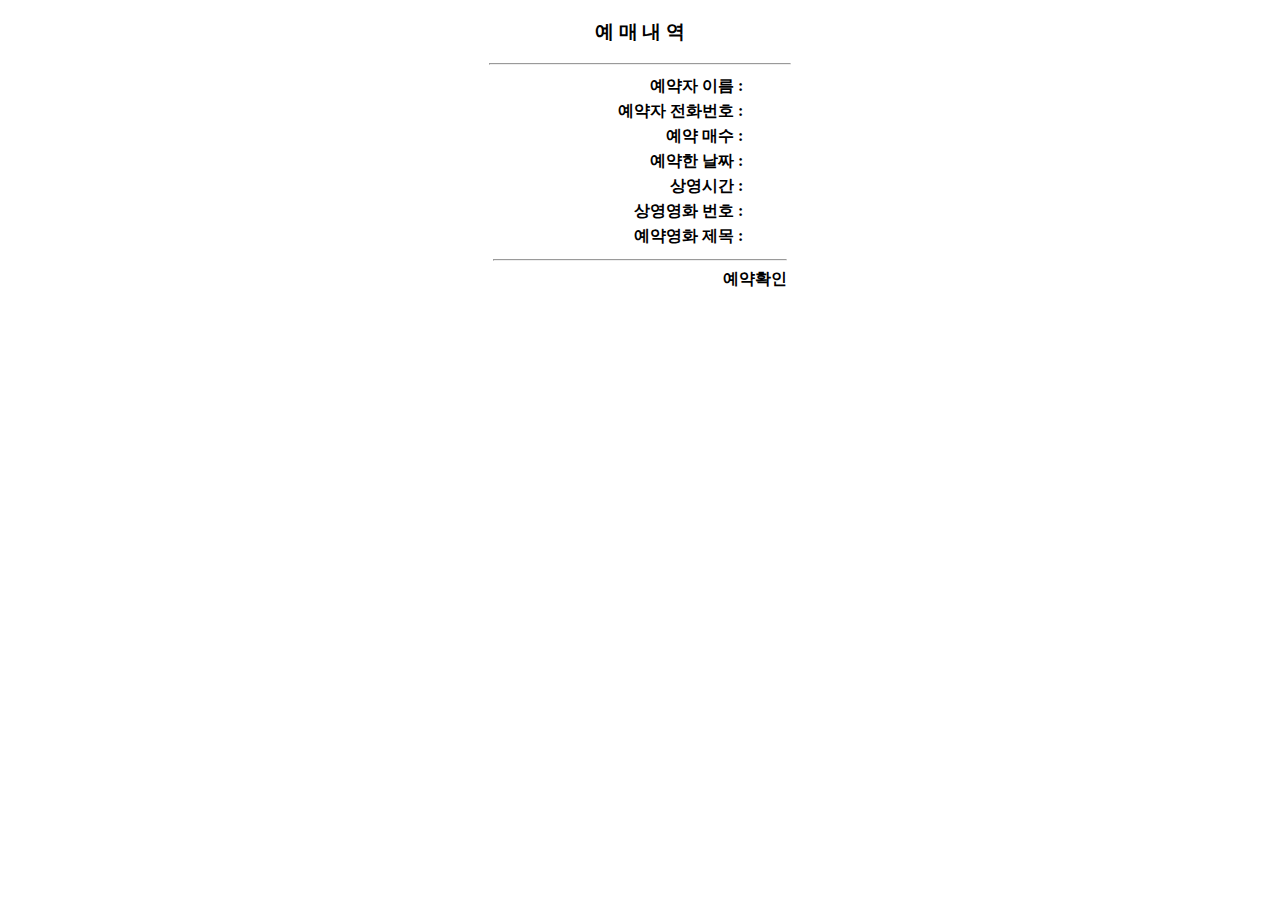
<file: src/main/resources/templates/booking.html>
<!DOCTYPE html>
<html xmlns:th="http://www.thymeleaf.org">
<head>
<meta charset="UTF-8">
<title>booking</title>
<style type="text/css">
   .bookTable{width:300px;}
   .bookTable th{text-align: right; }
   .bookTable td { padding-left:20px;}
</style>
</head>
<body>
	<header th:include="default/header"></header>
	<p th:utext="${msg}"></p>
	<div id="wrap" align="center">
		<h3>예 매 내 역</h3>
		<hr width="300px">
		<table class="bookTable" th:object="${book}">
			<tr>
				<th>예약자 이름 :</th>
				<td th:text="*{bookName}"></td>
			</tr>
			<tr>
				<th>예약자 전화번호 :</th>
				<td th:text="*{bookPhone}"></td>
			</tr>
			<tr>
				<th>예약 매수 :</th>
				<td th:text="*{bookCount}"></td>
			</tr>
			<tr>
				<th>예약한 날짜 :</th>
				<td th:text="*{bookDate}"></td>
			</tr>
			<tr>
				<th>상영시간 :</th>
				<td th:text="*{movieDate}"></td>
			</tr>
			<tr>
				<th>상영영화 번호 :</th>
				<td th:text="*{movieId}"></td>
			</tr>
			<tr>
				<th>예약영화 제목 :</th>
				<td th:text="*{movieTitle}"></td>
			</tr>
			<tr>
				<th colspan="2"><hr> <a th:href="@{/searchMovie}">예약확인</a>
				</th>
			</tr>
		</table>
	</div>

</body>
</html>
</file>
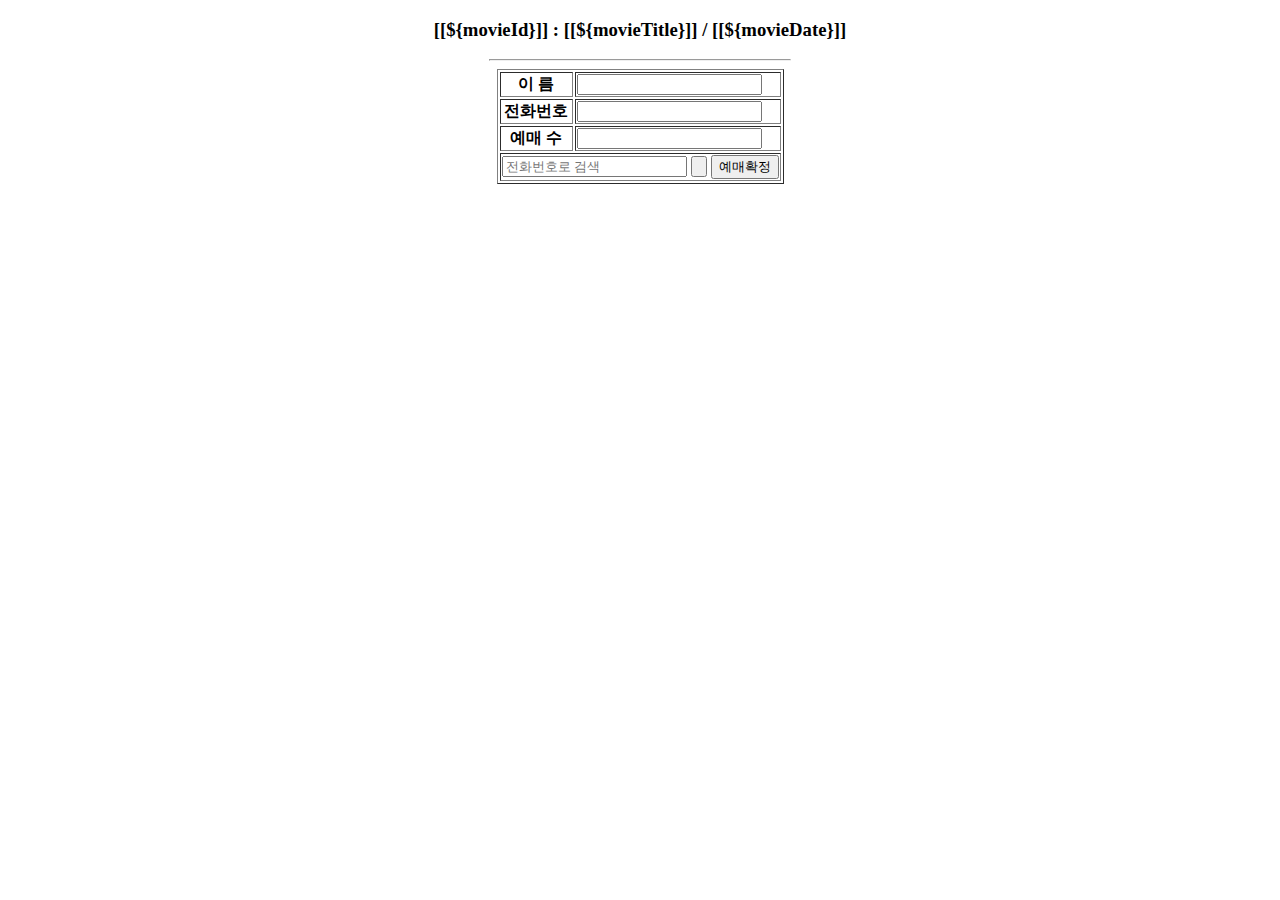
<file: src/main/resources/templates/bookView.html>
<!DOCTYPE html>
<html xmlns:th="http://www.thymeleaf.org">
<head>
<meta charset="UTF-8">
<title>bookView</title>
<script type="text/javascript">
	function psCheck() {
		phNum = $("#ps").val()
		bookSearch = "http://localhost:10002/book/booksearch/"
		$.ajax({
			url : bookSearch + phNum,	//사용자정보를 얻어오는곳
			type : "GET",
			dataType : "json",
			success : function(book) {
				let html = "<h3>검색 결과</h3>"
				html += "<b>이름 : </b>" + book.bookName + "<br>"
				html += "<b>제목 : </b>" + book.movieTitle + "<hr width='300px'>"
				html += "<a href='' onclick='history.back()'>이전</a>"
				$("#wrap").html(html)
			},
			error : function() {
				alert('문제 발생')
			}
		});
	}
</script>
</head>
<body>
	<header th:include="default/header"></header>
	<div class="wrap" id="wrap" align="center">
		<h3>[[${movieId}]] : [[${movieTitle}]] / [[${movieDate}]]</h3>
		<hr width="300px">
		<form th:action="@{/booking}" method="post">
			<input type="hidden" th:value="${movieId}" th:name="movieId">
			<input type="hidden" th:value="${movieTitle}" th:name="movieTitle">
			<input type="hidden" th:value="${movieDate}" th:name="movieDate">
			<table border="1">
				<tr>
					<th>이 름</th>
					<td><input type="text" name="bookName"></td>
				</tr>
				<tr>
					<th>전화번호</th>
					<td><input type="text" name="bookPhone"></td>
				</tr>
				<tr>
					<th>예매 수</th>
					<td><input type="text" name="bookCount"></td>
				</tr>
				<tr>
					<td colspan="2" align="right">
					
					<input type="text" id="ps" placeholder="전화번호로 검색">
					<input type="button" th:attr="onclick=|psCheck()|" th:value="검색">
					<!-- input type="button" onclick="psCheck()" value="검색"  -->
					
					<input type="submit" value="예매확정"></td>
				</tr>
			</table>
		</form>
	</div>
</body>
</html>
</file>
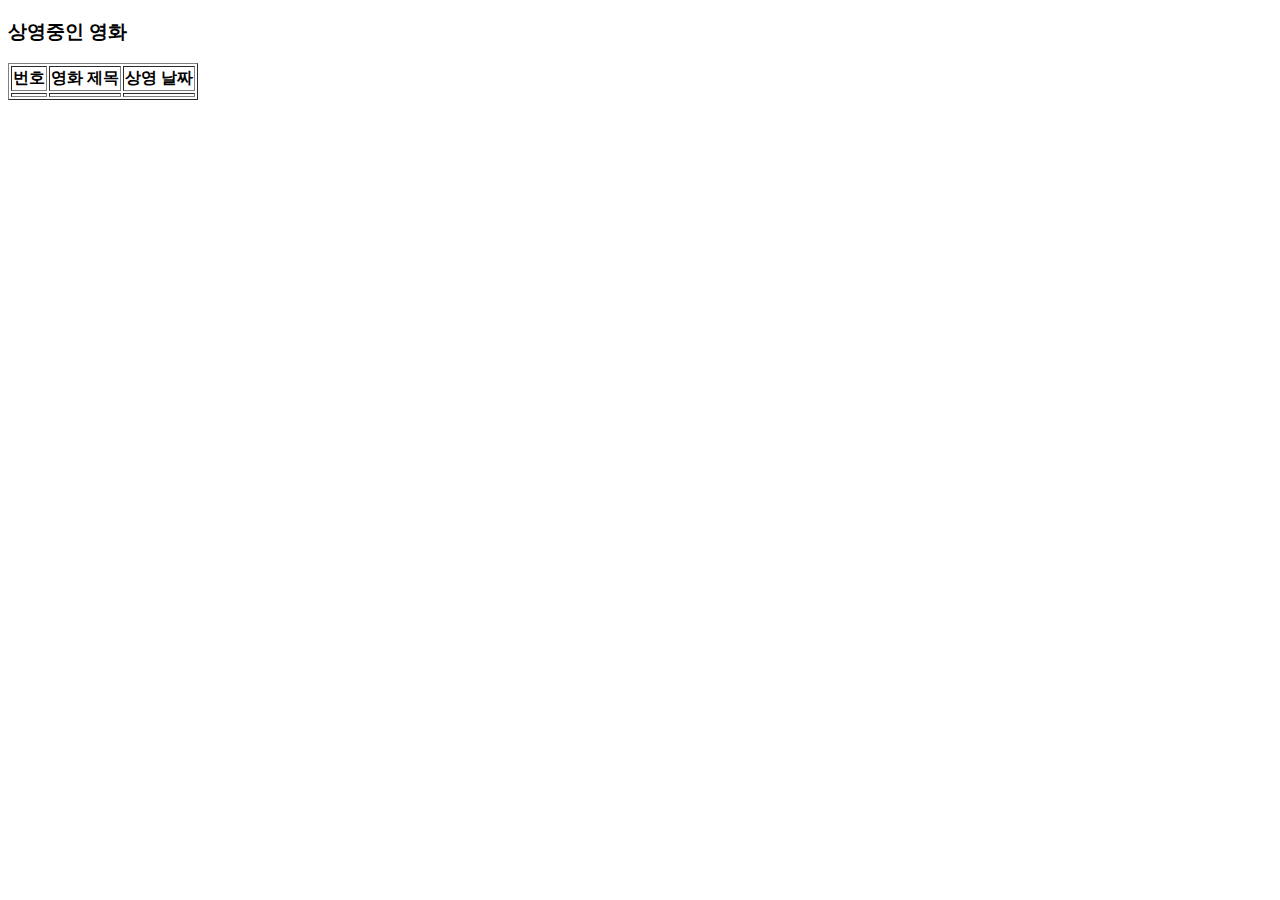
<file: src/main/resources/templates/searchMovie.html>
<!DOCTYPE html>
<html xmlns:th="http://www.thymeleaf.org">
<head>
<meta charset="UTF-8">
<title>Insert title here</title>
<script type="text/javascript">
	function getMovies(links) {
		//파싱:문자열이 제대로 안들어오기때문에 작업
		let frontNum = links.indexOf("<") + 1 //<>꺽쇄 안의 내용만 가져오는 작업
		let rearNum = links.indexOf(">")
		console.log(links.substring(frontNum, rearNum))

		/*
		let movieInfoURL = links.substring(frontNum, rearNum)
		$.ajax({
			url : movieInfoURL,
			type : "GET",
			dataType : "json",
			success : function(info) {	
				let html = info.result
				$("#search").html(html)
			},
			error : function() {
				alert('문제 발생')
			}
		});
		 */
		let movieInfoURL = links.substring(frontNum, rearNum)
		$.ajax({
			url : movieInfoURL, type : "GET", dataType : "json",
			success : function(info) {
				let html = "<h2>영화 정보</h2>"
				html += "<b>영화 제목 : </b>" + info.movieTitle + "<br>"
				html += "<b>상영 날짜 : </b>" + info.movieDate + "<br>"
				html += "<b>잔여 티켓 : </b>" + info.count + "<hr>"
				html += "<a href='/bookview/"+info.movieId+"/"+info.movieTitle+"/"+info.movieDate+"'>예매하러가기</a>"
				//let html =info.result
				$("#search").html(html)
			},
			error : function() {
						alert('문제 발생')
					}
		});
	}
</script>
</head>
<body>
	<header th:include="default/header"></header>
	<div class="search" id="search">
		<h3>상영중인 영화</h3>
		<table border="1">
			<tr>
				<th>번호</th>
				<th>영화 제목</th>
				<th>상영 날짜</th>
			</tr>
			<tr th:each="movie : ${movie}" th:object="${movie}">
				<td><label th:text="*{movieId}"></label></td>
				<td><a style="cursor: pointer" th:text="*{movieTitle}"
					th:attr="onclick=|getMovies('*{links}')|"></a></td>
				<td><label th:text="*{movieDate}"></label></td>
			</tr>
		</table>
	</div>

</body>
</html>
</file>
